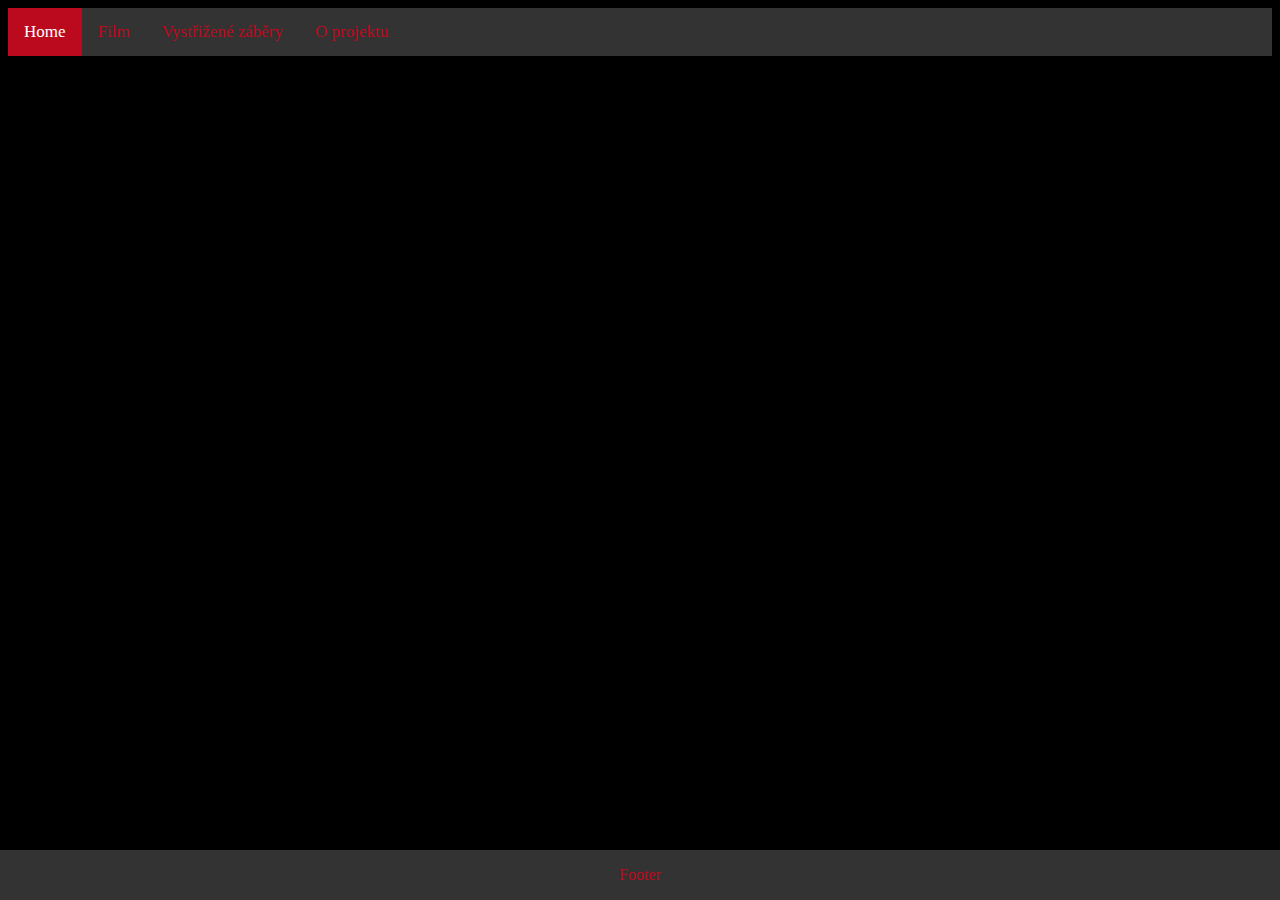
<file: Index.html>
<!DOCTYPE html>
<html lang="en">
<head>
    <style>
        body{
                background-color: black;
            }
        .topnav {
                    background-color: #333;
                    overflow: hidden;
                }

        .topnav a {
                    float: left;
                    color: #bb0a1e;
                    text-align: center;
                    padding: 14px 16px;
                    text-decoration: none;
                    font-size: 17px;
                    }

        .topnav a:hover {
                    background-color: #ddd;
                    color: black;
                        }

        .topnav a.active {
                    background-color: #bb0a1e;
                    color: white;
                        } 
        
        .footer {
                    position: fixed;
                    left: 0;
                    bottom: 0;
                    width: 100%;
                    background-color: #333;
                    color: #bb0a1e;
                    text-align: center;
                }
    </style>

    <meta charset="UTF-8">
    <meta name="viewport" content="width=device-width, initial-scale=1.0">
    <title>Document</title>
</head>
<!--hlavička------------------------------------------------------------------------------------------->
<body>
    <div class="topnav">
        <a class="active" href="Index.html">Home</a>
        <a href="Game.html">Film</a>
        <a href="Fails.html">Vystřižené záběry</a>
        <a href="About.html">O projektu</a>
      </div>






<!--patička-------------------------------------------------------------------------------------------------------->
      <div class="footer">
        <p>Footer</p>
      </div>
</body>
</html>
</file>
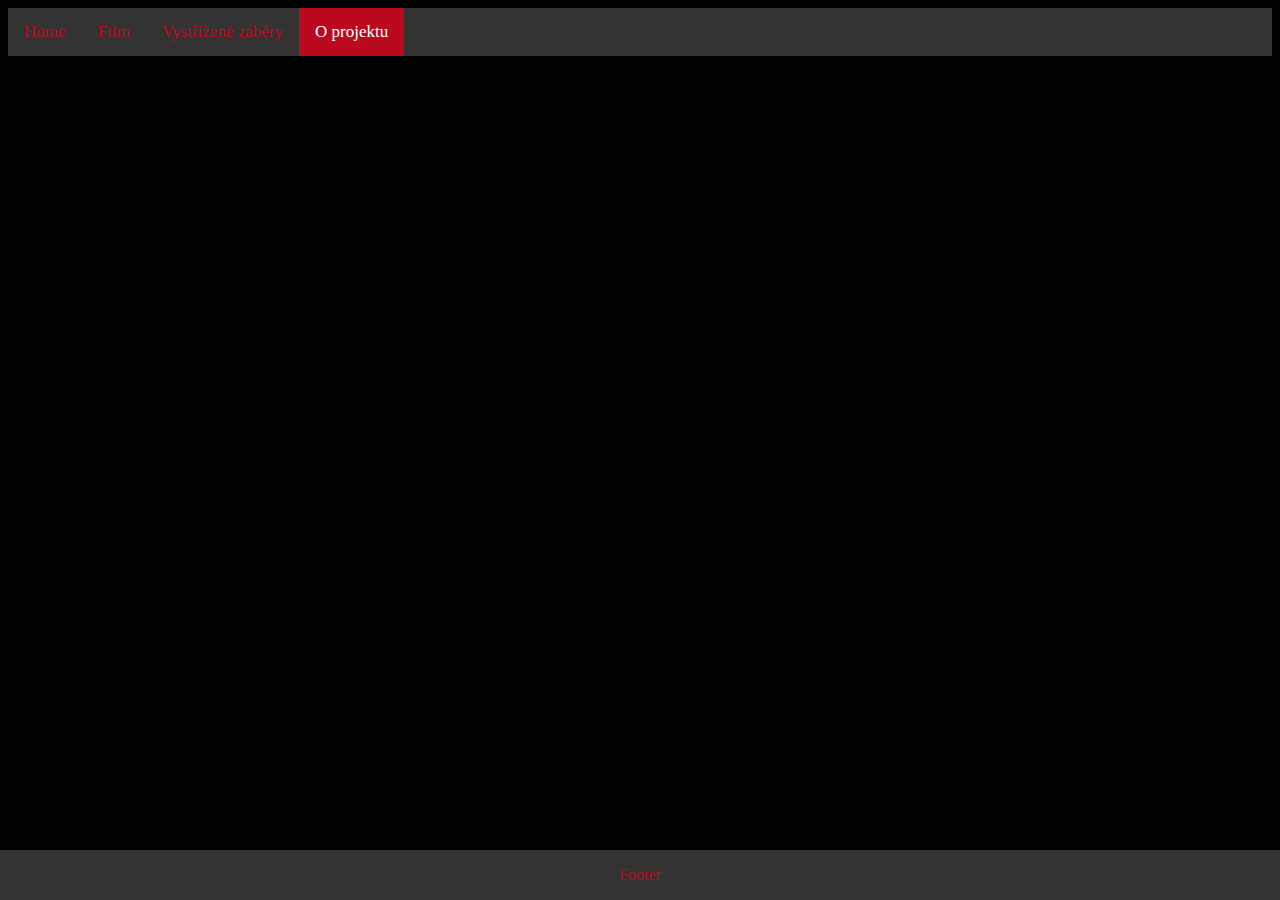
<file: About.html>
<!DOCTYPE html>
<html lang="en">
<head>
    <style>
        body{
                background-color: black;
            }
        .topnav {
                    background-color: #333;
                    overflow: hidden;
                }

        .topnav a {
                    float: left;
                    color: #bb0a1e;
                    text-align: center;
                    padding: 14px 16px;
                    text-decoration: none;
                    font-size: 17px;
                    }

        .topnav a:hover {
                    background-color: #ddd;
                    color: black;
                        }

        .topnav a.active {
                    background-color: #bb0a1e;
                    color: white;
                        } 
        
        .footer {
                    position: fixed;
                    left: 0;
                    bottom: 0;
                    width: 100%;
                    background-color: #333;
                    color: #bb0a1e;
                    text-align: center;
                }
    </style>

    <meta charset="UTF-8">
    <meta name="viewport" content="width=device-width, initial-scale=1.0">
    <title>Document</title>
</head>
<!--hlavička------------------------------------------------------------------------------------------->
<body>
    <div class="topnav">
        <a href="file:///C:/Users/Marek/Desktop/IMP%20-%20kopie/Index.html">Home</a>
        <a href="file:///C:/Users/Marek/Desktop/IMP%20-%20kopie/Game.html">Film</a>
        <a href="file:///C:/Users/Marek/Desktop/IMP%20-%20kopie/Fails.html">Vystřižené záběry</a>
        <a class="active" href="file:///C:/Users/Marek/Desktop/IMP%20-%20kopie/About.html">O projektu</a>
      </div>






<!--patička-------------------------------------------------------------------------------------------------------->
      <div class="footer">
        <p>Footer</p>
      </div>
</body>
</html>
</file>
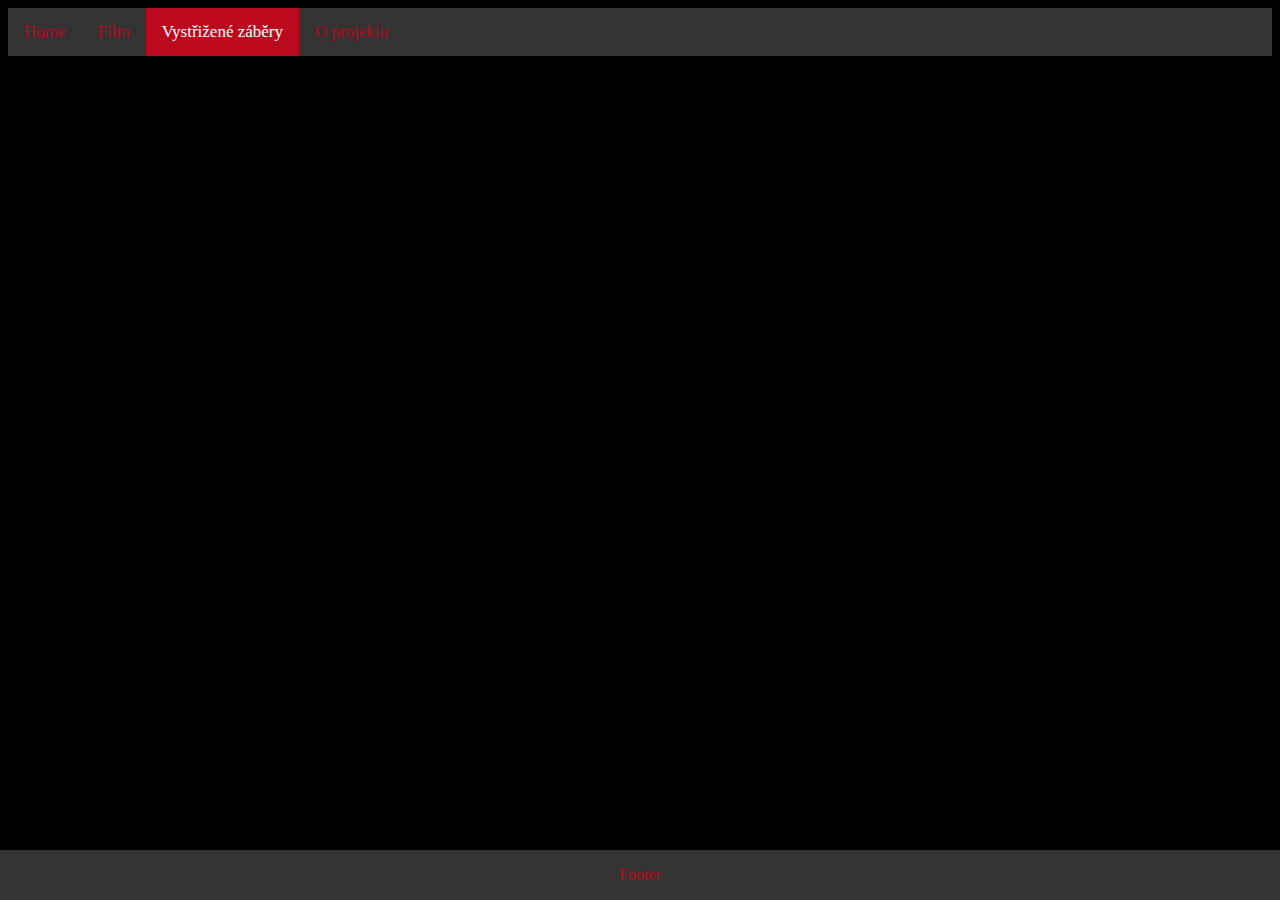
<file: Fails.html>
<!DOCTYPE html>
<html lang="en">
<head>
    <style>
        body{
                background-color: black;
            }
        .topnav {
                    background-color: #333;
                    overflow: hidden;
                }

        .topnav a {
                    float: left;
                    color: #bb0a1e;
                    text-align: center;
                    padding: 14px 16px;
                    text-decoration: none;
                    font-size: 17px;
                    }

        .topnav a:hover {
                    background-color: #ddd;
                    color: black;
                        }

        .topnav a.active {
                    background-color: #bb0a1e;
                    color: white;
                        } 
        
        .footer {
                    position: fixed;
                    left: 0;
                    bottom: 0;
                    width: 100%;
                    background-color: #333;
                    color: #bb0a1e;
                    text-align: center;
                }
    </style>

    <meta charset="UTF-8">
    <meta name="viewport" content="width=device-width, initial-scale=1.0">
    <title>Document</title>
</head>
<!--hlavička------------------------------------------------------------------------------------------->
<body>
    <div class="topnav">
        <a href="file:///C:/Users/Marek/Desktop/IMP%20-%20kopie/Index.html">Home</a>
        <a href="file:///C:/Users/Marek/Desktop/IMP%20-%20kopie/Game.html">Film</a>
        <a class="active" href="file:///C:/Users/Marek/Desktop/IMP%20-%20kopie/Fails.html">Vystřižené záběry</a>
        <a href="file:///C:/Users/Marek/Desktop/IMP%20-%20kopie/About.html">O projektu</a>
      </div>






<!--patička-------------------------------------------------------------------------------------------------------->
      <div class="footer">
        <p>Footer</p>
      </div>
</body>
</html>
</file>
